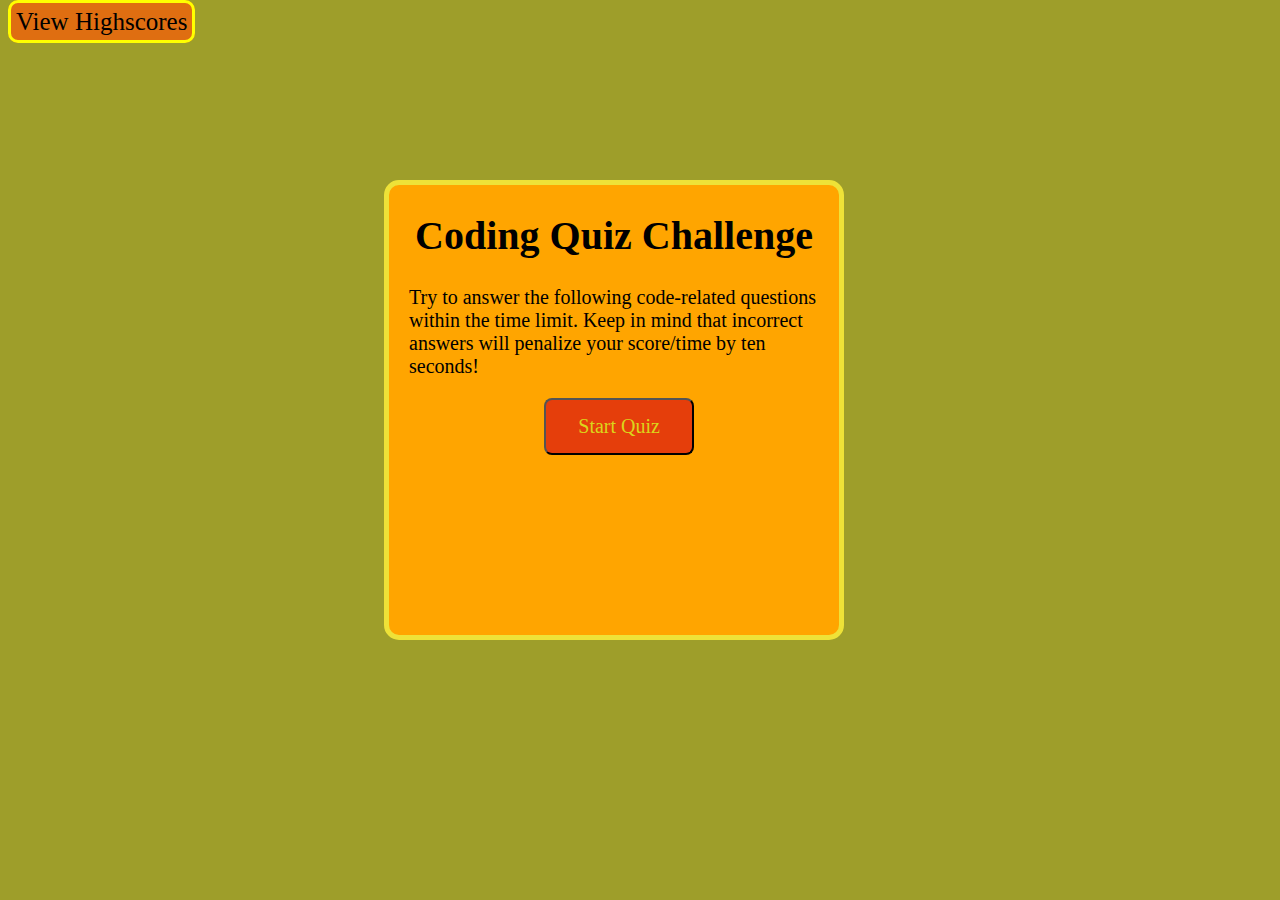
<file: index.html>
<!DOCTYPE html>
<html lang="en">
  <head>
    <meta charset="UTF-8" />
    <meta name="viewport" content="width=device-width, initial-scale=1.0" />
    <meta http-equiv="X-UA-Compatible" content="ie=edge" />
    <link rel="stylesheet" type="text/css" href="./assets/css/style.css" />
    <title>Code Quiz</title>
  </head>
  <body>
    <a href="HighScores.html" class="highsc">View Highscores</a>
    <!-- container -->
    <div id="wrapper">
      <div id="currentTime"></div>

      <div id="questionsDiv">
        <h1>Coding Quiz Challenge</h1>
        <p>
          Try to answer the following code-related questions within the time
          limit. Keep in mind that incorrect answers will penalize your
          score/time by ten seconds!
        </p>
        <ul id="choicesUl"></ul>
        <button id="startTime">Start Quiz</button>
      </div>
    </div>
    <script src="./assets/js/script.js"></script>
  </body>
</html>
</file>
<file: assets/css/style.css>
body {
  background-color: rgb(158, 158, 42);
}

#wrapper {
  position: absolute;
  left: 30%;
  top: 20%;
  width: 450px;
  height: 450px;
  border: 5px solid rgb(238, 226, 56);
  background-color: orange;
  font-size: 20px;
  font-family: fantasy;
  border-radius: 15px;
}
#startTime {
  background-color: hsl(14, 91%, 47%);
  margin-left: 33%;
  padding: 15px 32px;
  font-size: 20px;
  color: rgb(219, 213, 27);
}
#questionsDiv {
  margin: 20px;
}

#currentTime {
  float: right;
}

#goBack {
  background-color: rgb(223, 110, 17);
  position: relative;
  padding: 10px;
  font-size: 20px;
  color: white;
  top: 30%;
  left: 55%;
  width: auto;
  text-align: center;
  text-decoration: none;
}
.highsc {
  text-decoration: none;
  border: solid yellow;
  color: black;
  font-size: 25px;
  font-family: fantasy;
  background-color: rgb(223, 110, 17);
  border-radius: 10px;
  padding: 5px;
}

#clear {
  background-color: rgb(238, 100, 41);
  position: relative;
  padding: 10px;
  font-size: 20px;
  color: white;
  top: 30%;
  right: 5%;
  text-align: center;
}

button {
  border-radius: 8px;
  font-family: fantasy;
}

textarea {
  width: 90%;
  margin: 20px;
}

#Submit {
  background-color: rgb(243, 104, 24);
  margin-left: 33%;
  padding: 15px 32px;
  font-size: 20px;
  color: white;
}

label {
  margin-right: 10px;
}
input {
  margin-bottom: 20px;
  width: 50%;
  border: 1px solid rgb(219, 129, 25);
  font-size: 25px;
  font-family: monospace;
}

h1 {
  text-align: center;
}

li {
  background-color: rgb(230, 112, 45);
  margin-top: 10px;
  padding: 5px 15px;
  width: 80%;
  font-size: 20px;
}

#createDiv {
  margin-top: 20px;
  border-top: 2px solid rgb(230, 112, 45);
}

/* Start media queries */
/* A Media Query max-width: 786px */
@media screen and (max-width: 786px) {
  /* Resized content to fit 786px  */
  body {
    max-width: 786px;
  }
  /* Resized main-content to fit 786px  */
  #wrapper {
    position: absolute;
    left: 20%;
  }

  a {
    margin-left: 20%;
  }
  #goBack {
    position: relative;
    left: 55%;
  }

  #clear {
    position: relative;
    right: 5%;
  }
}

@media screen and (max-width: 640px) {
  body {
    min-width: 640px;
  }

  #wrapper {
    position: absolute;
    left: 10%;
  }
  a {
    margin-left: 10%;
  }
}
</file>
